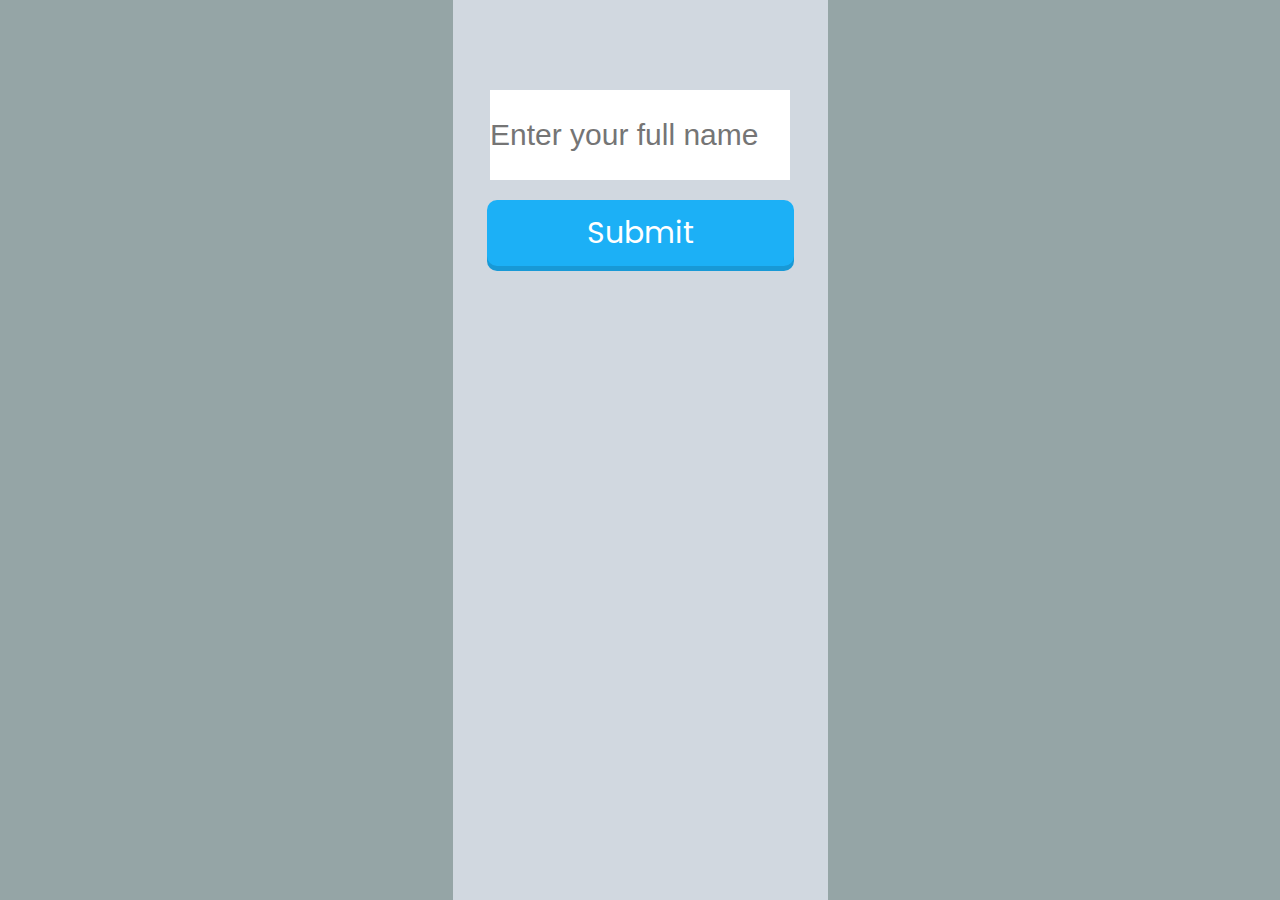
<file: index.html>
<!DOCTYPE html>
<html lang="en">
<head>
  <meta charset="UTF-8">
  <meta http-equiv="X-UA-Compatible" content="IE=edge">
  <meta name="viewport" content="width=device-width, initial-scale=1.0">
  <meta property="og:image" content="https://github.com/geldun98/English_Grammar_in_Use/blob/master/img/logo.jpg?raw=true" />
  <link rel="stylesheet" href="./css/style.css">
 
  <title>English Grammar in Use</title>
</head>
<body>
  <div class="name">
    <input type="text" class="name-input" placeholder="Enter your full name" onfocus="focusName()" onkeyup="enterSubmit(event)">
     <div class="name-submit" onclick="submitName()" >Submit</div>
     <div class="name-check check-input">Please enter your full name</div>
  </div>
  <div class="app check-end">
    <!-- Loading image -->
    <div class="loading-image" style="display: none;">
      <img src="./img/pic0.jpg" alt="">
      <img src="./img/pic1.jpg" alt="">
      <img src="./img/pic2.jpg" alt="">
      <img src="./img/pic3.jpg" alt="">
      <img src="./img/pic4.jpg" alt="">
      <img src="./img/pic5.jpg" alt="">
      <img src="./img/icon.svg" alt="">
     
    </div>
    
    <div class="question">
      <div class="question-image">
        <img src="" alt="" class="show-image">
      </div>
     <h3 class="question-show"></h3>
    </div>
    
    <div class="answer">
      <div class="answer-list-btn" id="anwserPointer">
        
        <button class="answer-btn" onclick="check_btn(event)">crossing</button>
        <button class="answer-btn" onclick="check_btn(event)">hiding</button>
        <button class="answer-btn" onclick="check_btn(event)">scratching</button>
        <button class="answer-btn" onclick="check_btn(event)">taking</button>
        <button class="answer-btn" onclick="check_btn(event)">tying</button>
        <button class="answer-btn" onclick="check_btn(event)">waving</button>
      </div>
    </div>
    <div class="check">
      <div class="checkResult ">
        <div class="checkResult-btn hideBtn" onclick="check_result()">Check</div>
      </div>
      <div class="check-true trueNext">
        <span class="check-true-title">Correct!</span>
        <div class="check-true-next " onclick="next_question()">Next</div>
      </div>
      <div class="check-false trueNext">
        <span class="check-false-title">Wrong!</span>
        <div class="check-false-next" onclick="next_question()">Next</div>
      </div>
    </div>
  </div>
  <div class="endgame check-end">
    <h3 class="endgame-nameUser"></h3>
    <p class="endgame-score"></p>
    <p class="endgame-view"></p>
   
  </div>
</body>
<script src="./main.js"></script>
<script type="application/javascript" src="https://api.ipify.org?format=jsonp&callback=getIP"></script>
</html>
</file>
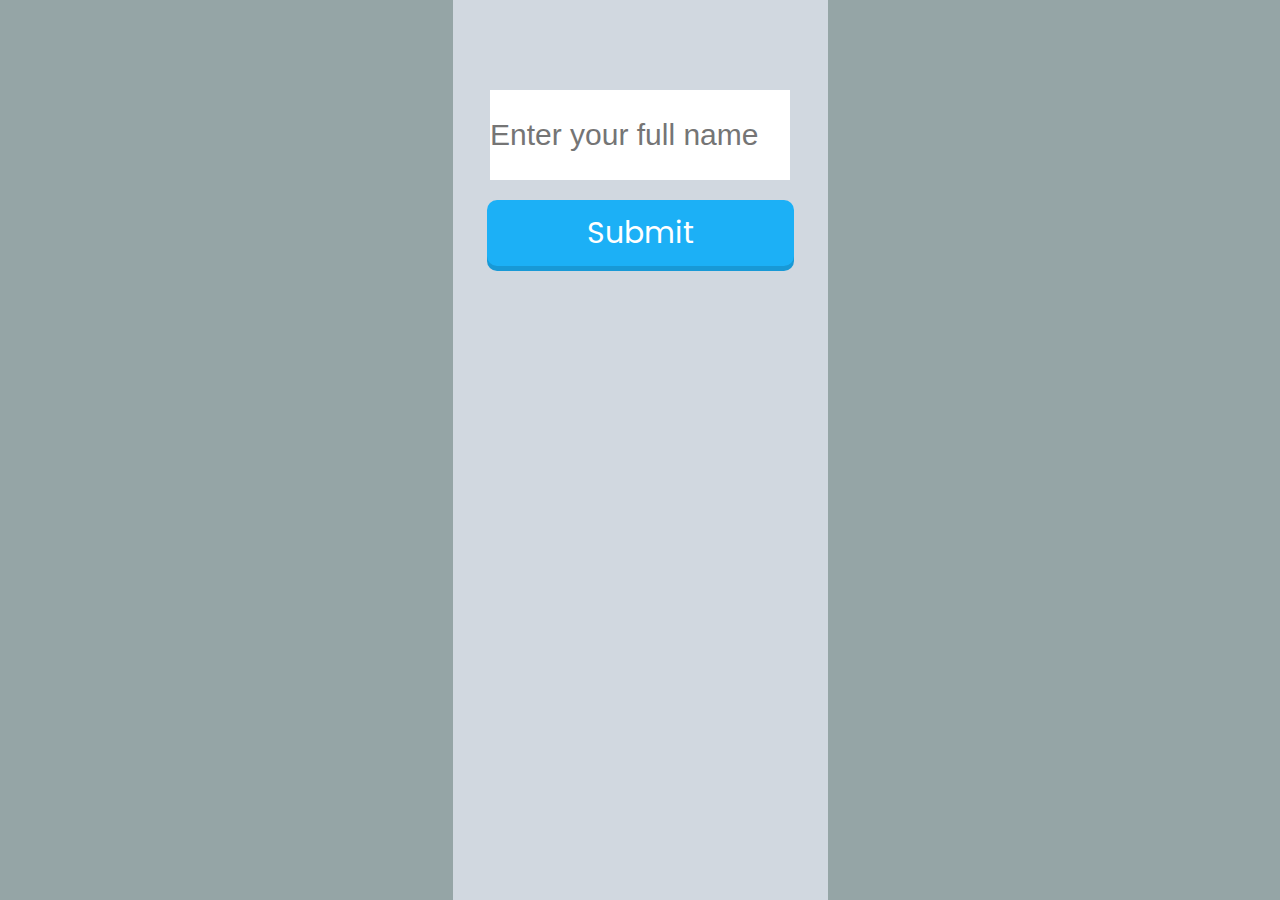
<file: Exercise2/index.html>
<!DOCTYPE html>
<html lang="en">
<head>
  <meta charset="UTF-8">
  <meta http-equiv="X-UA-Compatible" content="IE=edge">
  <meta name="viewport" content="width=device-width, initial-scale=1.0">
  <meta property="og:image" content="https://github.com/geldun98/English_Grammar_in_Use/blob/master/img/logo.jpg?raw=true" />
  <link rel="stylesheet" href="./css/style.css">
  <title>English Grammar in Use</title>
</head>
<body>
  
  <div class="name">
    <input type="text" class="name-input" placeholder="Enter your full name" onfocus="focusName()" onkeyup="enterSubmit(event)">
     <div class="name-submit" onclick="submitName()" >Submit</div>
     <div class="name-check check-input">Please enter your full name</div>
  </div>

  
   <div class="app check-end ">
     <div class="question">
       <h3 class="question-show">This is the question</h3>
     </div>
    <div class="answer">
      <div class="section" onscroll="checkscroll(event)">
        <div class="section__choose"></div>    
        <div class="section__item "></div>
        <div class="section__item">Item 1</div>
        <div class="section__item">Item 2</div>
        <div class="section__item">Item 3</div>
        <div class="section__item">Item 4</div>
        <div class="section__item "></div>
        <div class="section__item "></div>
       
      </div>


    </div>
    <div class="check">
      <div class="check-btn " onclick="handleCheck()">Ok</div>
      <div class="check-next-true trueNext ">
        <span class="check-next-true-showResult">
          <img src="./img/check-circle-solid.svg" alt="" class="filter-blue">
          Correct!</span>
        <div class="check-next-true-btn" onclick="handleNext()">Next</div>
      </div>
      <div class="check-next-false trueNext">
        <span class="check-next-false-showResult">
          <img src="./img/times-circle-solid.svg" alt="" class="filter-red">
          Wrong!</span>
        <div class="check-next-false-btn" onclick="handleNext()">Next</div>
      </div>
    </div>

   </div>
  <div class="endgame check-end">
    <h3 class="endgame-nameUser"></h3>
    <p class="endgame-score"></p>
    <p class="endgame-view"></p>
   
  </div>
  
</body>
<script src="./main.js"></script>
<script type="application/javascript" src="https://api.ipify.org?format=jsonp&callback=getIP"></script>
</html>
</file>
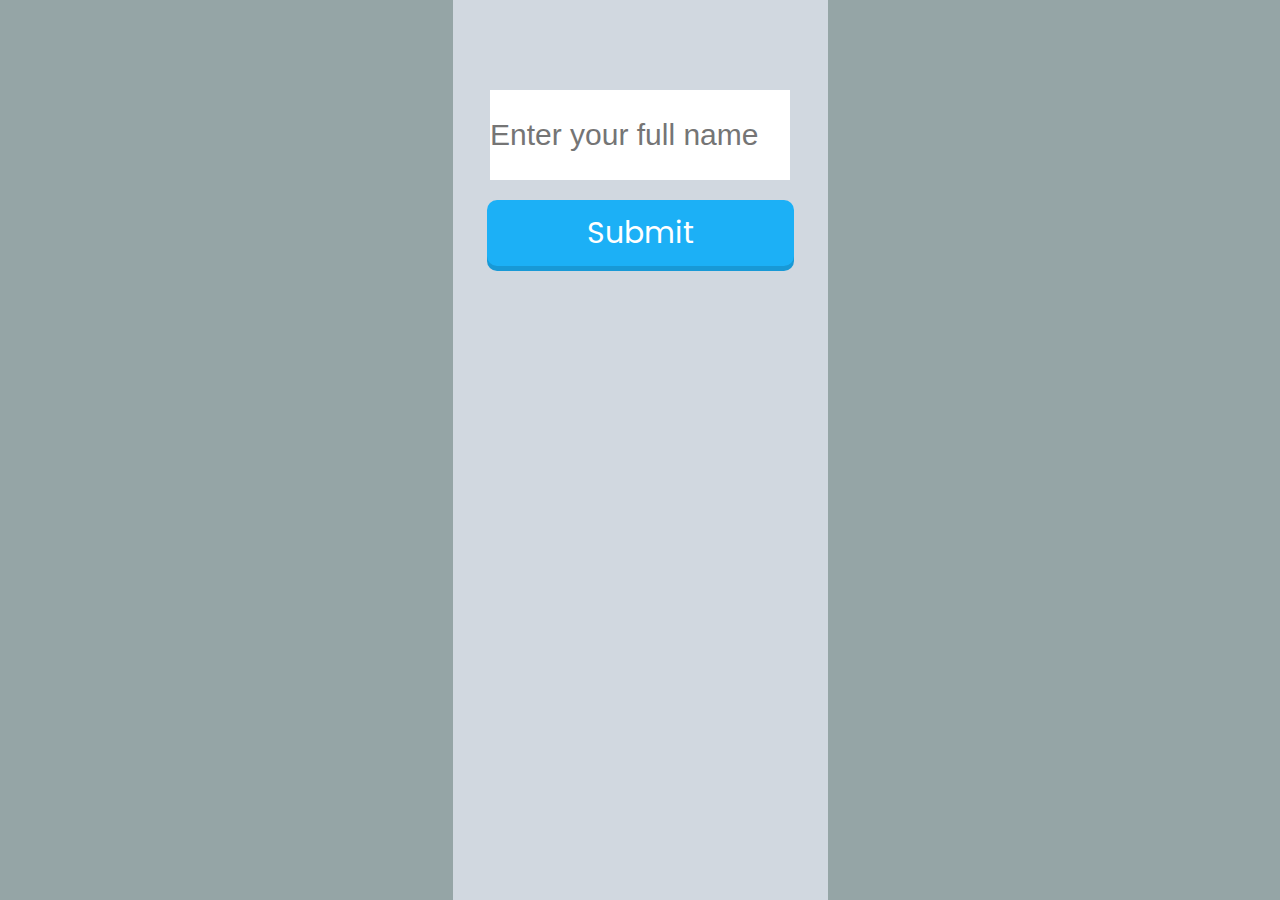
<file: Exercise3/index.html>
<!DOCTYPE html>
<html lang="en">
<head>
  <meta charset="UTF-8">
  <meta http-equiv="X-UA-Compatible" content="IE=edge">
  <meta name="viewport" content="width=device-width, initial-scale=1.0">
  <meta property="og:image" content="https://github.com/geldun98/English_Grammar_in_Use/blob/master/img/logo.jpg?raw=true" />
  <link rel="stylesheet" href="./css/style.css">
  <title>English Grammar in Use</title>
</head>
<body>
  <div class="name">
    <input type="text" class="name-input" placeholder="Enter your full name" onfocus="focusName()" onkeyup="enterSubmit(event)">
     <div class="name-submit" onclick="submitName()" >Submit</div>
     <div class="name-check check-input">Please enter your full name</div>
  </div>

  <div class="app check-end">
    
    <div class="question" onkeydown="handleActive()" >
      <div class="question-show">
      </div>
    </div>
    <div class="check">
      <div class="check-result">
        <div class="check-result-button" onclick="handleCheck()">OK</div>
      </div>

      <div class="check-true activeNone">
        <span class="check-true-show">
          <img src="./img/check-circle-solid.svg" alt="" class="filter-blue">
          Correct!
        </span>
        <div class="check-true-button" onclick="handleNext()">Next</div>
      </div>

      <div class="check-false activeNone">
        <span class="check-false-show">
          <img src="./img/times-circle-solid.svg " alt="" class="filter-red">
          Wrong!
        </span>
        <div class="check-false-button " onclick="handleNext()">Next</div>
      </div>
       
    </div>
  </div>
  <div class="endgame check-end">
    <h3 class="endgame-nameUser"></h3>
    <p class="endgame-score"></p>
    <p class="endgame-view"></p>
   
  </div>
  <script src="./main.js"></script>
  <script type="application/javascript" src="https://api.ipify.org?format=jsonp&callback=getIP"></script>
</body>
</html>
</file>
<file: css/style.css>
@import url("https://fonts.googleapis.com/css2?family=Poppins:wght@100;300;400;600&display=swap");
.name {
  width: 100%;
  max-width: 37.5rem;
  height: 100vh;
  margin: 0 auto;
  background-color: #d1d8e0;
  display: flex;
  flex-direction: column;
  align-items: center;
}
.name-input {
  margin-top: 10vh;
  height: 10vh;
  font-size: 3rem;
  width: 80%;
  outline: none;
  border: none;
}
.name-submit {
  margin-top: 2rem;
  background-color: #1cb0f6;
  display: inline-block;
  color: white;
  font-size: 3rem;
  padding: 1rem 10rem;
  border-radius: 1rem;
  box-shadow: 0px 0.5rem 0px 0px #1899d6;
}
.name-check {
  margin-top: 10vh;
  color: white;
  font-size: 3rem;
  background-color: #eb3b5a;
  width: 100%;
  height: 20vh;
  text-align: center;
  display: flex;
  justify-content: center;
  align-items: center;
}

.check-input {
  display: none;
}

* {
  margin: 0;
  padding: 0;
  box-sizing: border-box;
}

html {
  font-family: "Poppins", sans-serif;
  font-size: 62.5%;
  background-color: #95a5a6;
}

.app {
  width: 100%;
  max-width: 37.5rem;
  height: 100vh;
  margin: 0 auto;
  background-color: #cce1ff;
}

.answer {
  height: 20vh;
  background-color: white;
  border: 2px solid #ccc;
  border-left: none;
  border-right: none;
  display: flex;
  justify-content: center;
  align-items: center;
}
.answer-list-btn {
  display: grid;
  grid-template-columns: 1fr 1fr 1fr;
  row-gap: 1.5rem;
  column-gap: 1rem;
}
.answer-btn {
  color: black;
  outline: none;
  border: none;
  font-size: 1.6rem;
  font-weight: 600;
  background-color: white;
  border: 2px solid #ccc;
  padding: 1rem;
  border-radius: 1rem;
}

.checkResult {
  height: 35vh;
  display: flex;
  justify-content: center;
  align-items: center;
  background-color: white;
}
.checkResult-btn {
  background-color: #9b59b6;
  color: white;
  font-weight: 600;
  text-align: center;
  width: 80%;
  font-size: 2.5rem;
  padding: 1rem 10rem;
  border-radius: 1rem;
  box-shadow: 0px 0.5rem 0px 0px #8e44ad;
}

.check-true {
  height: 35vh;
  display: flex;
  justify-content: center;
  align-items: center;
  background-color: #e2f6ff;
  position: relative;
}
.check-true-title {
  position: absolute;
  top: 1rem;
  left: 2rem;
  font-size: 2.5rem;
  font-weight: 600;
  color: #1cb0f6;
}
.check-true-next {
  font-weight: 600;
  background-color: #1cb0f6;
  text-align: center;
  color: white;
  font-size: 2.5rem;
  width: 80%;
  padding: 1rem 10rem;
  border-radius: 1rem;
  box-shadow: 0px 0.5rem 0px 0px #1899d6;
}

.check-false {
  height: 35vh;
  display: flex;
  justify-content: center;
  align-items: center;
  background-color: #fff2f1;
  position: relative;
}
.check-false-title {
  position: absolute;
  top: 1rem;
  left: 2rem;
  font-size: 2.5rem;
  font-weight: 600;
  color: #ff5467;
}
.check-false-next {
  background-color: #ff5467;
  font-weight: 600;
  width: 80%;
  color: white;
  text-align: center;
  font-size: 2.5rem;
  padding: 1rem 10rem;
  border-radius: 1rem;
  box-shadow: 0px 0.5rem 0px 0px #cc283b;
}

.trueNext {
  display: none;
}

.hideBtn {
  background-color: #dfe4ea;
  color: #c5c5c5;
  box-shadow: none;
  pointer-events: none;
}

.question {
  height: 45vh;
  background-color: white;
  color: black;
  padding-left: 2rem;
  padding-right: 1rem;
}
.question-show {
  padding-top: 1rem;
  font-size: 2.5rem;
  font-weight: 400;
}
.question-image {
  height: 25vh;
}
.question-image img {
  width: 100%;
  height: 100%;
  object-fit: contain;
}
.question-input {
  display: inline-block;
  border: 2px solid #ccc;
  border-radius: 1.5rem;
  padding: 0.5rem;
  font-size: 2.5rem;
}

.true-input {
  border-color: #1cb0f6;
}

.false-input {
  border-color: #e74c3c;
}

.modal {
  display: none;
  position: fixed;
  top: 0;
  left: 0;
  width: 100%;
  height: 100%;
  background-color: rgba(0, 0, 0, 0.7);
}
.modal-true {
  display: block;
}
.modal-btn {
  position: relative;
  top: 50%;
  left: 50%;
  transform: translate(-50%, -50%);
  display: inline-block;
}
.modal-btn img {
  width: 70px;
  height: 70px;
}

.filter-blue {
  filter: invert(52%) sepia(41%) saturate(1570%) hue-rotate(175deg) brightness(92%) contrast(84%);
}

.endgame {
  width: 100%;
  height: 100vh;
  background-color: #130f40;
  display: flex;
  justify-content: center;
  align-items: center;
  flex-direction: column;
}
.endgame-nameUser {
  color: #3498db;
  font-size: 4rem;
}
.endgame-score {
  color: #e74c3c;
  font-size: 4rem;
}
.endgame-view {
  margin-top: 2rem;
  color: #fa8231;
  font-size: 3rem;
}

.check-end {
  display: none;
}

/*# sourceMappingURL=style.css.map */
</file>
<file: Exercise2/css/style.css>
@import url("https://fonts.googleapis.com/css2?family=Poppins:wght@100;300;400;600&display=swap");
.name {
  width: 100%;
  max-width: 37.5rem;
  height: 100vh;
  margin: 0 auto;
  background-color: #d1d8e0;
  display: flex;
  flex-direction: column;
  align-items: center;
}
.name-input {
  margin-top: 10vh;
  height: 10vh;
  font-size: 3rem;
  width: 80%;
  outline: none;
  border: none;
}
.name-submit {
  margin-top: 2rem;
  background-color: #1cb0f6;
  display: inline-block;
  color: white;
  font-size: 3rem;
  padding: 1rem 10rem;
  border-radius: 1rem;
  box-shadow: 0px 0.5rem 0px 0px #1899d6;
}
.name-check {
  margin-top: 10vh;
  color: white;
  font-size: 3rem;
  background-color: #eb3b5a;
  width: 100%;
  height: 20vh;
  text-align: center;
  display: flex;
  justify-content: center;
  align-items: center;
}

.check-input {
  display: none;
}

* {
  margin: 0;
  padding: 0;
  box-sizing: border-box;
}

html {
  font-size: 62.5%;
  font-family: "Poppins", sans-serif;
}

body {
  background-color: #95a5a6;
}

.check-end {
  display: none !important;
}

::-webkit-scrollbar {
  width: 5px;
}

::-webkit-scrollbar-track {
  background: #ccc;
}

::-webkit-scrollbar-thumb {
  background: black;
}

.app {
  width: 100%;
  max-width: 37.5rem;
  height: 100vh;
  margin: 0 auto;
  background-color: white;
  display: flex;
  flex-direction: column;
  justify-content: space-between;
}

.answer {
  position: relative;
  width: 95%;
  border: 5px solid black;
  border-right: 0;
  background-color: #e0e0e0;
  margin: 0 auto;
}

.section {
  border-right: none;
  width: 100%;
  height: 230px;
  margin: 0 auto;
  text-align: center;
  white-space: nowrap;
  overflow-y: auto;
  display: flex;
  flex-direction: column;
  scroll-snap-type: y mandatory;
}
.section__item {
  width: 100%;
  min-height: 50px;
  line-height: 50px;
  font-size: 1.8rem;
  font-weight: 600;
  margin-top: 20px;
  scroll-snap-align: center;
}
.section__item:last-child {
  margin-bottom: 20px;
}
.section__choose {
  position: absolute;
  width: calc(100% - 5px);
  height: 50px;
  background-color: #3498db67;
  top: 20px;
}

.hiddenColor {
  background-color: transparent;
}

.hideBtn {
  background-color: #dfe4ea !important;
  color: #c5c5c5 !important;
  box-shadow: none !important;
  pointer-events: none !important;
}

.question {
  height: 15rem;
}
.question-show {
  padding-top: 3rem;
  padding-left: 1rem;
  padding-right: 1rem;
  font-size: 2.2rem;
  font-weight: 400;
}

.check {
  flex: 1;
  display: flex;
  justify-content: center;
  align-items: center;
}
.check-btn {
  display: flex;
  justify-content: center;
  align-items: center;
  width: 30rem;
  height: 5rem;
  background-color: #9b59b6;
  color: white;
  font-size: 2.5rem;
  margin: 0 auto;
  border-radius: 1rem;
  box-shadow: 0 5px 0 0 #8e44ad;
}
.check-next-true {
  width: 100%;
  height: 100%;
  display: flex;
  justify-content: center;
  align-items: center;
  background-color: #e2f6ff;
  position: relative;
}
.check-next-true-btn {
  display: flex;
  justify-content: center;
  align-items: center;
  width: 30rem;
  height: 5rem;
  background-color: #3498db;
  color: white;
  font-size: 2.5rem;
  margin: 0 auto;
  border-radius: 1rem;
  box-shadow: 0 5px 0 0 #1c75b1;
}
.check-next-true-showResult {
  position: absolute;
  top: 1rem;
  left: 1rem;
  display: flex;
  align-items: center;
  font-size: 2.5rem;
  font-weight: 600;
  color: #3498db;
}
.check-next-true-showResult img {
  width: 3rem;
  margin-right: 1rem;
}
.check-next-false {
  width: 100%;
  height: 100%;
  display: flex;
  justify-content: center;
  align-items: center;
  background-color: #fff2f1;
  position: relative;
}
.check-next-false-btn {
  display: flex;
  justify-content: center;
  align-items: center;
  width: 30rem;
  height: 5rem;
  background-color: #ff5467;
  color: white;
  font-size: 2.5rem;
  margin: 0 auto;
  border-radius: 1rem;
  box-shadow: 0 5px 0 0 #cc283b;
}
.check-next-false-showResult {
  position: absolute;
  top: 1rem;
  left: 1rem;
  display: flex;
  align-items: center;
  font-size: 2.5rem;
  font-weight: 600;
  color: #ff5467;
}
.check-next-false-showResult img {
  width: 3rem;
  margin-right: 1rem;
}

.trueNext {
  display: none;
}

.filter-blue {
  filter: invert(59%) sepia(18%) saturate(3662%) hue-rotate(177deg) brightness(88%) contrast(94%);
}

.filter-red {
  filter: invert(44%) sepia(59%) saturate(709%) hue-rotate(305deg) brightness(99%) contrast(105%);
}

.endgame {
  width: 100%;
  height: 100vh;
  background-color: #130f40;
  display: flex;
  justify-content: center;
  align-items: center;
  flex-direction: column;
}
.endgame-nameUser {
  color: #3498db;
  font-size: 4rem;
}
.endgame-score {
  color: #e74c3c;
  font-size: 4rem;
}
.endgame-view {
  margin-top: 2rem;
  color: #fa8231;
  font-size: 3rem;
}

/*# sourceMappingURL=style.css.map */
</file>
<file: Exercise3/css/style.css>
@import url("https://fonts.googleapis.com/css2?family=Poppins:wght@100;300;400;600&display=swap");
.name {
  width: 100%;
  max-width: 37.5rem;
  height: 100vh;
  margin: 0 auto;
  background-color: #d1d8e0;
  display: flex;
  flex-direction: column;
  align-items: center;
}
.name-input {
  margin-top: 10vh;
  height: 10vh;
  font-size: 3rem;
  width: 80%;
  outline: none;
  border: none;
}
.name-submit {
  margin-top: 2rem;
  background-color: #1cb0f6;
  display: inline-block;
  color: white;
  font-size: 3rem;
  padding: 1rem 10rem;
  border-radius: 1rem;
  box-shadow: 0px 0.5rem 0px 0px #1899d6;
}
.name-check {
  margin-top: 10vh;
  color: white;
  font-size: 3rem;
  background-color: #eb3b5a;
  width: 100%;
  height: 20vh;
  text-align: center;
  display: flex;
  justify-content: center;
  align-items: center;
}

.check-input {
  display: none;
}

* {
  margin: 0;
  padding: 0;
  box-sizing: border-box;
}

html {
  font-size: 62.5%;
  font-family: "Poppins", sans-serif;
}

body {
  background-color: #95a5a6;
}

.check-end {
  display: none !important;
}

::-webkit-scrollbar {
  width: 5px;
}

::-webkit-scrollbar-track {
  background: #ccc;
}

::-webkit-scrollbar-thumb {
  background: black;
}

.activeNone {
  display: none !important;
}

.hideActive {
  background-color: #dfe4ea !important;
  color: #c5c5c5 !important;
  box-shadow: none !important;
  pointer-events: none !important;
}

.check-end {
  display: none;
}

.app {
  width: 100%;
  max-width: 37.5rem;
  height: 100vh;
  margin: 0 auto;
  background-color: white;
  display: flex;
  flex-direction: column;
  justify-content: space-between;
}

.question {
  width: 100%;
  height: 50vh;
}
.question-show {
  padding: 2rem;
  font-size: 2.5rem;
}
.question-show span {
  font-size: 2.5rem;
  display: inline-block !important;
  min-width: 8rem;
  padding-left: 1rem;
  padding-right: 1rem;
  max-width: 100%;
  text-decoration: none !important;
}

.inputAnswer {
  border: 2px solid #ccc;
  outline: none;
  text-decoration: none;
}
.inputAnswer br {
  display: none;
}

.inputAnswer:hover {
  border-color: #8e44ad;
}

.check-result {
  width: 100%;
  height: 50vh;
  display: flex;
  justify-content: center;
  align-items: center;
  background-color: white !important;
}
.check-result-button {
  display: flex;
  justify-content: center;
  align-items: center;
  width: 30rem;
  height: 5rem;
  background-color: #9b59b6;
  color: white;
  font-size: 2.5rem;
  margin: 0 auto;
  border-radius: 1rem;
  box-shadow: 0 5px 0 0 #8e44ad;
}
.check-true {
  width: 100%;
  height: 50vh;
  display: flex;
  justify-content: center;
  align-items: center;
  background-color: #e2f6ff;
  position: relative;
}
.check-true-show {
  display: flex;
  align-items: center;
  font-size: 2.5rem;
  font-weight: 600;
  position: absolute;
  top: 2rem;
  left: 2rem;
  color: #3498db;
}
.check-true-show img {
  width: 3rem;
  margin-right: 1rem;
}
.check-true-button {
  display: flex;
  justify-content: center;
  align-items: center;
  width: 30rem;
  height: 5rem;
  background-color: #3498db;
  color: white;
  font-size: 2.5rem;
  margin: 0 auto;
  border-radius: 1rem;
  box-shadow: 0 5px 0 0 #1c75b1;
}
.check-false {
  width: 100%;
  height: 50vh;
  display: flex;
  justify-content: center;
  align-items: center;
  background-color: #fff2f1;
  position: relative;
}
.check-false-show {
  display: flex;
  align-items: center;
  font-size: 2.5rem;
  font-weight: 600;
  position: absolute;
  top: 2rem;
  left: 2rem;
  color: #ff5467;
}
.check-false-show img {
  width: 3rem;
  margin-right: 1rem;
}
.check-false-button {
  display: flex;
  justify-content: center;
  align-items: center;
  width: 30rem;
  height: 5rem;
  background-color: #ff5467;
  color: white;
  font-size: 2.5rem;
  margin: 0 auto;
  border-radius: 1rem;
  box-shadow: 0 5px 0 0 #cc283b;
}

.filter-blue {
  filter: invert(59%) sepia(18%) saturate(3662%) hue-rotate(177deg) brightness(88%) contrast(94%);
}

.filter-red {
  filter: invert(44%) sepia(59%) saturate(709%) hue-rotate(305deg) brightness(99%) contrast(105%);
}

.endgame {
  width: 100%;
  height: 100vh;
  background-color: #130f40;
  display: flex;
  justify-content: center;
  align-items: center;
  flex-direction: column;
}
.endgame-nameUser {
  color: #3498db;
  font-size: 4rem;
}
.endgame-score {
  color: #e74c3c;
  font-size: 4rem;
}
.endgame-view {
  margin-top: 2rem;
  color: #fa8231;
  font-size: 3rem;
}

/*# sourceMappingURL=style.css.map */
</file>
